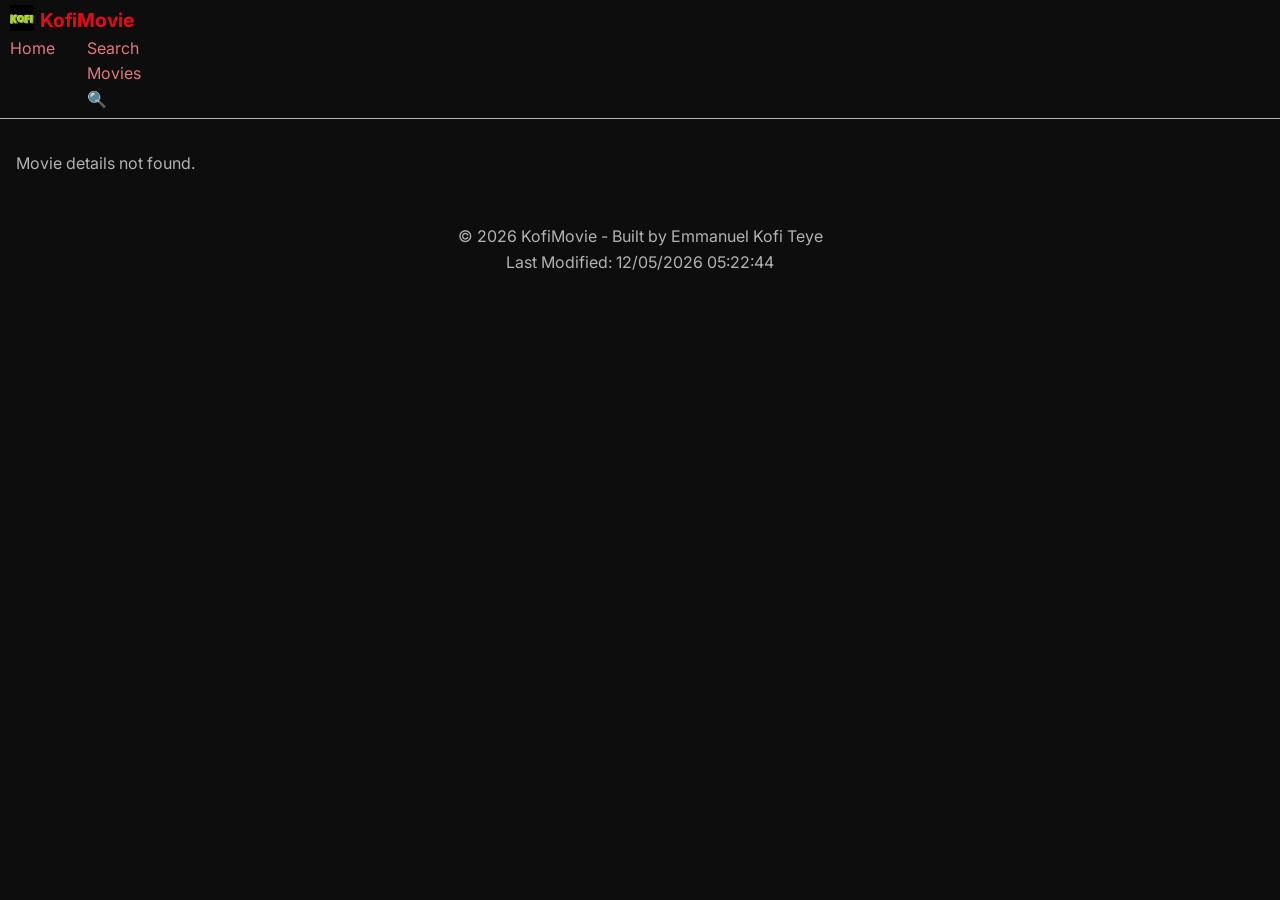
<file: details.html>
<!DOCTYPE html>
<html lang="en">

<head>
    <meta charset="UTF-8">
    <meta name="viewport" content="width=device-width, initial-scale=1.0">
    <title>KofiMovie</title>

    <!-- Google Fonts -->
    <link
        href="https://fonts.googleapis.com/css2?family=Poppins:wght@400;600;700&family=Inter:wght@300;400;500&display=swap"
        rel="stylesheet">

    <!-- Main Stylesheet -->
    <link rel="stylesheet" href="styles/main.css">
    <link rel="stylesheet" href="styles/large.css">

    <!--Social Media Preview-->
    <meta property="og:title" content="KofiMovie">
    <meta property="og:description" content="Movie discovery and Watchlist Web Applicatiom">
    <meta property="og:type" content="website">
    <meta property="og:url" content=" https://emma-2982.github.io/kofimovie/">
    <meta property="og:image" content="http://127.0.0.1:5500/asstes/images/preview.jpg.preview">


    <!-- Favicon -->
    <link rel="icon" href="asstes/icons/favicon.jpg">
</head>

<body>

    <!-- ================= DYNAMIC HEADER ================= -->
    <header id="main-header">
        <!-- JS will inject header template -->
    </header>

    <!-- ================= DYNAMIC MAIN CONTENT ================= -->
    <main id="app">
        <div class="placeholder">
            <p>Loading....</p>
        </div>
        <!-- JS will inject home page, search results, details, etc. -->
    </main>

    <!-- ================= DYNAMIC FOOTER ================= -->
    <footer id="main-footer">
        <!-- JS will inject footer template -->
    </footer>

    <!-- Main JavaScript -->
    <script type="module" src="scripts/main.js"></script>
    


</body>

</html>
</file>
<file: styles/main.css>
/* ===== CSS RESET ===== */
* {
    margin: 0;
    padding: 0;
    box-sizing: border-box;
}

img {
    max-width: 100%;
    display: block;
}

button,
input {
    font-family: inherit;
    border: none;
    outline: none;
}

ul {
    list-style: none;
}

/* ===== COLOR VARIABLES ===== */
:root {
    --midnight-black: #0D0D0D;
    --cinematic-red: #E50914;
    --soft-gray: #B3B3B3;
    --pure-white: #FFFFFF;
    --deep-blue: #1A1A2E;

    /* Optional utility colors */
    --shadow-glow: rgba(229, 9, 20, 0.4);
}

/* ===== TYPOGRAPHY ===== */

body {
    font-family: 'Inter', sans-serif;
    background: var(--midnight-black);
    color: var(--pure-white);
    line-height: 1.6;
 }


h1,
h2,
h3,
h4 {
    font-family: 'Poppins', sans-serif;
    font-weight: 600;
    color: var(--pure-white);
}

p,
span,
li {
    font-size: 1rem;
    color: var(--soft-gray);
}

/* Optional metadata text */
.meta {
    font-family: monospace;
    font-size: 0.85rem;
    color: var(--soft-gray);
}

/* ===== SPACING SYSTEM ===== */
:root {
    --space-xs: 0.25rem;
    --space-sm: 0.5rem;
    --space-md: 1rem;
    --space-lg: 2rem;
    --space-xl: 4rem;
}

/* ===== BASE LAYOUT ===== */
main {
    padding: var(--space-lg) var(--space-md);
    

}

footer {
    background: var(--midnight-black);
    color: var(--soft-gray);
    text-align: center;
    padding: var(--space-md);
    margin-top: var(--space-lg);
}

/* ===== BUTTONS ===== */
.btn {
    background: var(--cinematic-red);
    color: var(--pure-white);
    padding: var(--space-sm) var(--space-md);
    border-radius: 8px;
    cursor: pointer;
    transition: 0.3s ease;
}

.btn:hover {
    filter: brightness(1.2);
}

/***********header styling****************/
.header {
    display: grid;
    grid-template-columns: 24px auto 44px;
    padding: 5px 0 5px 10px;
    border-bottom:solid 1px #B3B3B3; ;
    column-gap: 6px;
    
}
.header span {
    color: #E50914;
    font-weight: bold;
    font-size: 1.2rem;
}


/*************humburger**********/
.hamburger {
    background: #E50914;
    border: none;
    cursor: pointer;

}
.hamburger::after {
    content: "\2630";
    font-size: 1.2rem;
    font-weight: bolder;
    
    
}

.hamburger.show::after {
    content: "\00D7";
}

/**************Navigation*****************/
.navigation {
    display: none;
}
.navigation.show {
    display: block;
}

.navigation ul {
    display: flex;
    gap: 2rem;
}
li a {
    color: #e3777c;
    text-decoration: none;
    
}

/* ===== HERO SECTION ===== */
.hero {
    background: url("assets/images/hero-bg.jpg") center/cover no-repeat;
    height: 300px;
    display: flex;
    align-items: center;
    padding: 20px;
    border-radius: 10px;
    margin-bottom: 2rem;
}

.hero-text h1 {
    font-size: 2rem;
    color: var(--pure-white);
}

.hero-text p {
    color: var(--soft-gray);
    margin: 10px 0;
}

/* ===== MOVIE ROWS ===== */
.movie-row {
    margin-bottom: 2rem;
}

.movie-row h2 {
    margin-bottom: 1rem;
    color: var(--pure-white);
}

/* ===== MOVIE GRID ===== */
.movie-grid {
    display: grid;
    grid-template-columns: repeat(auto-fill, minmax(140px, 1fr));
    gap: 1rem;
}

.movie-card {
    background: #1A1A1A;
    padding: 10px;
    border-radius: 8px;
    text-align: center;
    transition: transform 0.3s ease;
}

.movie-card img {
    border-radius: 6px;
    margin-bottom: 8px;
}

.movie-card:hover {
    transform: scale(1.05);
}

/* SEARCH HEADER */
.search-header {
    margin-bottom: 2rem;
}

.search-header h1 {
    color: #fff;
    margin-bottom: 1rem;
}

.search-bar {
    display: flex;
    gap: 10px;
}

.search-bar input {
    flex: 1;
    padding: 10px;
    border-radius: 6px;
    border: none;
    background: #1f1f1f;
    color: #fff;
}

.search-bar button {
    background: #ff3d3d;
    border: none;
    padding: 10px 18px;
    border-radius: 6px;
    color: white;
    cursor: pointer;
}

/* RESULTS */
.results-section h2 {
    color: #fff;
    margin-bottom: 1rem;
}

.results-grid {
    display: grid;
    grid-template-columns: repeat(auto-fill, minmax(140px, 1fr));
    gap: 1rem;
}

.movie-card {
    background: #1a1a1a;
    padding: 10px;
    border-radius: 8px;
    text-align: center;
}

.movie-card img {
    width: 100%;
    border-radius: 6px;
}

.no-results {
    color: #ccc;
    text-align: center;
    margin-top: 1rem;
}

.hidden {
    display: none;
}


/* HERO BACKDROP */
.details-hero {
    position: relative;
    height: 260px;
    margin-bottom: 2rem;
}

.details-backdrop {
    width: 100%;
    height: 100%;
    object-fit: cover;
    border-radius: 12px;
    filter: brightness(60%);
}

.details-hero-text {
    position: absolute;
    bottom: 20px;
    left: 20px;
    color: white;
}

.details-hero-text h1 {
    font-size: 2rem;
}

.details-tagline {
    font-style: italic;
    opacity: 0.8;
}

/* CONTENT SECTION */
.details-content {
    display: grid;
    gap: 1.5rem;
}

.details-poster img {
    width: 100%;
    border-radius: 12px;
}

.details-info h2,
.details-info h3 {
    color: white;
    margin-top: 1rem;
}

.details-info p {
    color: #ccc;
}

.watch-btn {
    margin-top: 1rem;
    background: #ff3d3d;
    padding: 10px 18px;
    border-radius: 6px;
    border: none;
    color: white;
    cursor: pointer;
}
</file>
<file: styles/large.css>
@media only screen and (min-width: 680px) {

    header,
    nav,
    main,
    footer {
        max-width: 1600px;
        margin: 0 auto;
    }

    .header {
        grid-template-columns: 24PX auto;
    }

    .hamburger {
        display: none;
    }

    .navigation {
        display: block;
    }
   
        .hero {
            height: 380px;
            padding: 40px;
        }
    
        .hero-text h1 {
            font-size: 2.8rem;
        }
    
        .movie-grid {
            grid-template-columns: repeat(auto-fill, minmax(180px, 1fr));
        }

                results-grid {
                    grid-template-columns: repeat(auto-fill, minmax(180px, 1fr));
                }

        .details-content {
            grid-template-columns: 250px 1fr;
        }

         .details-hero {
             height: 380px;
       }

        .details-hero-text h1 {
             font-size: 2.6rem;
       }
}
</file>
